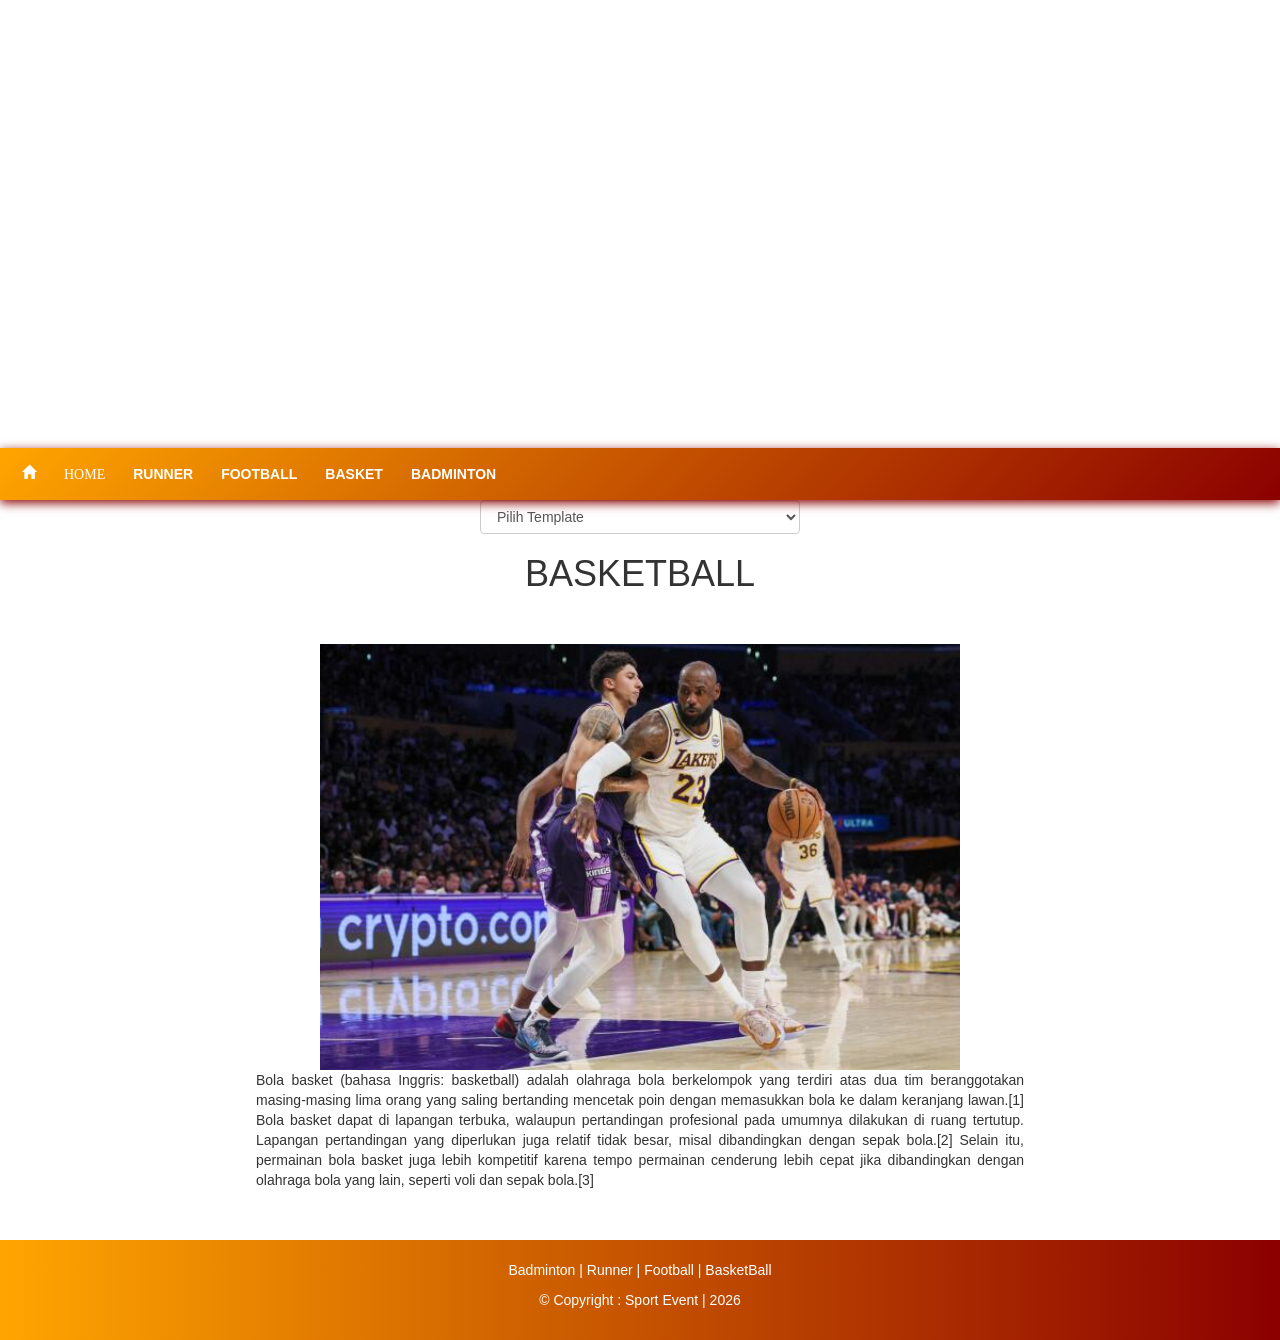
<file: Belajar/basket.html>
<html>
<head>
<link rel="stylesheet" href="desain.css">
<script src="bootstrap/js/jquery.js"></script>
	<script src="bootstrap/js/bootstrap.js"></script>
	<link rel="stylesheet" href="bootstrap/css/bootstrap.css">
<script src="dom.js"></script>
<title>Sport Event</title>
</head>
<body>
<center>

<div id="induk">
	<div id="pertama"><img src="banner1.jpg" width="100%"></div>
	<div id="kedua"><img src="banner2.jpg" width="100%"></div>
	<div id="ketiga"><img src="banner3.jpg" width="100%"></div>
</div>
<nav class="topnav">
<div class="topnav-inner">


<a href="index.html"><span class="glyphicon glyphicon-home"> &nbsp;HOME</span></a>
<a href="Running.html">RUNNER</a>
<a href="Football.html">FOOTBALL</a>
<a href="Basket.html">BASKET</a>
<a href="Badminton.html">BADMINTON</a>
</div>
</nav>

<div style="width: 25%;">
<form name="formraga">
	<select name="template" class="form-control " onchange="rumus_dom()">
		<option> Pilih Template
		<option value="template1">Template 1
		<option value="template2">Template 2
		<option value="template3">Template 3
		<option value="template4">Template 4
		<option value="template5">Template 5
	</select>
</form>
</div>
<h1>BASKETBALL</h1>
<br/><br/><img src="bolabasket.jpg" width="50%"id = perkecil1 class = sepia>
<p id="tulisan"> Bola basket (bahasa Inggris: basketball) adalah olahraga bola berkelompok yang terdiri atas dua tim beranggotakan masing-masing lima orang yang saling bertanding mencetak poin dengan memasukkan bola ke dalam keranjang lawan.[1] Bola basket dapat di lapangan terbuka, walaupun pertandingan profesional pada umumnya dilakukan di ruang tertutup. Lapangan pertandingan yang diperlukan juga relatif tidak besar, misal dibandingkan dengan sepak bola.[2] Selain itu, permainan bola basket juga lebih kompetitif karena tempo permainan cenderung lebih cepat jika dibandingkan dengan olahraga bola yang lain, seperti voli dan sepak bola.[3]
</h3>

<footer class="footer">
	<p> Badminton | Runner | Football | BasketBall</p>
</p>&copy; Copyright : Sport Event | 2026</p>
</footer>
</center>
</body>
</html>
</file>
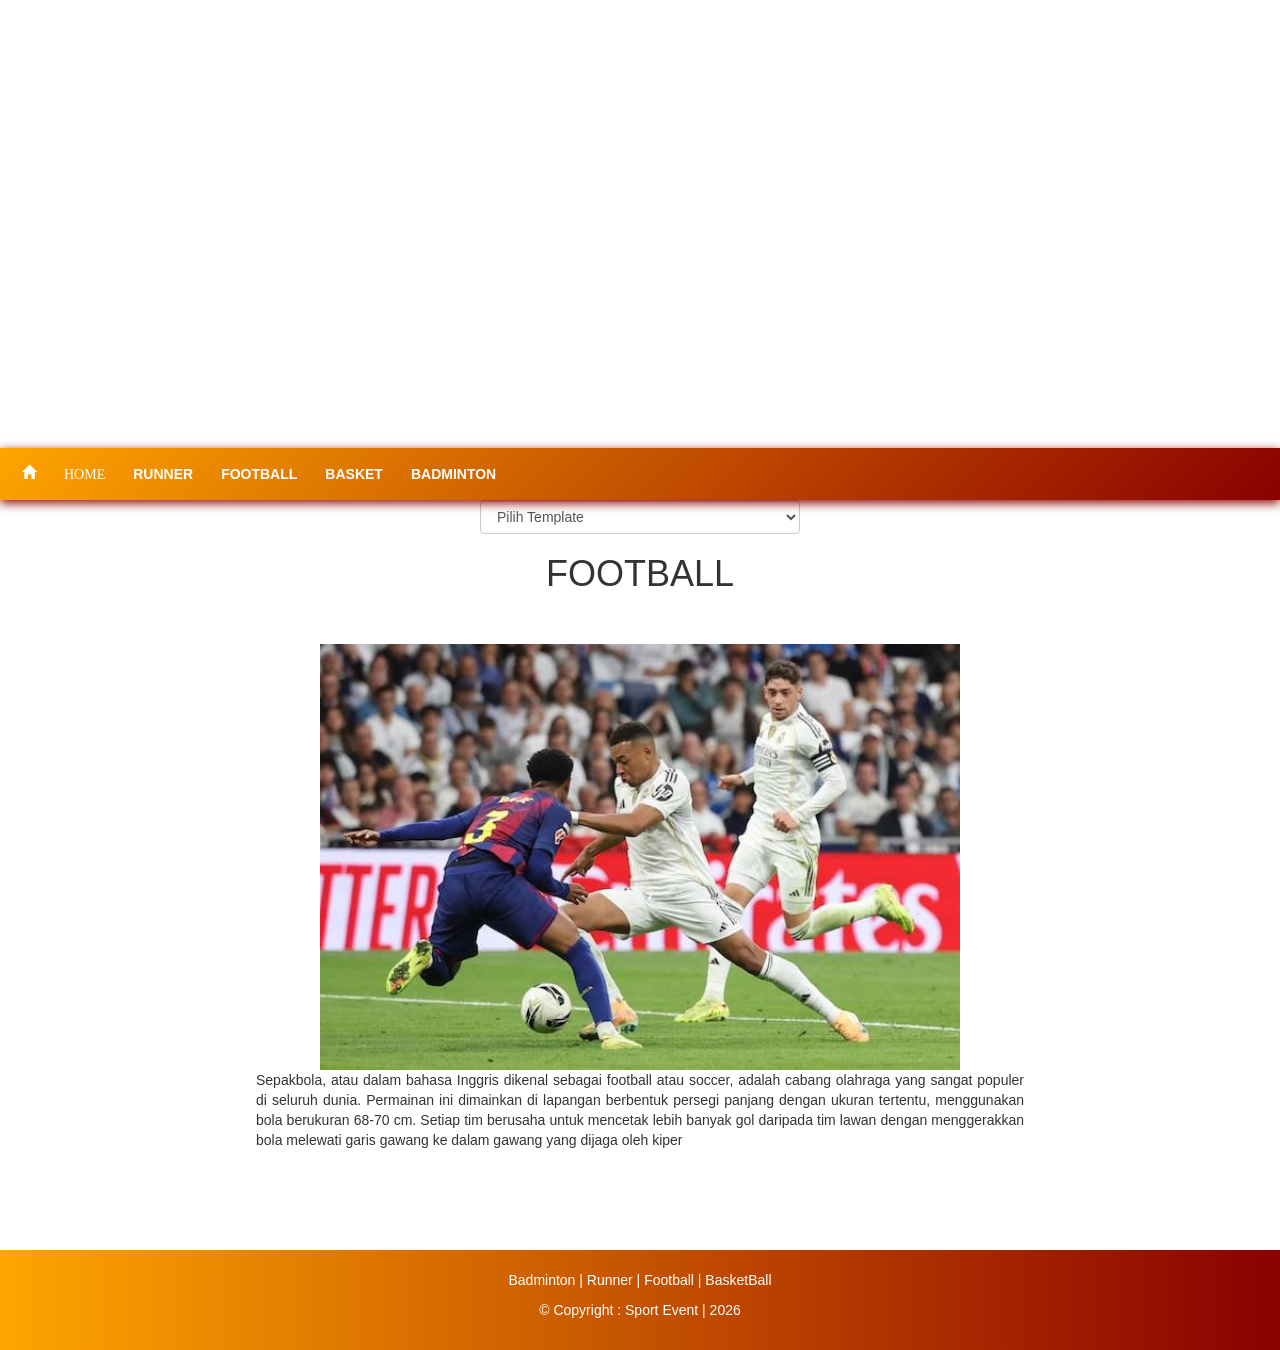
<file: Belajar/football.html>
<html>
<head>
<link rel="stylesheet" href="desain.css">
<script src="bootstrap/js/jquery.js"></script>
	<script src="bootstrap/js/bootstrap.js"></script>
	<link rel="stylesheet" href="bootstrap/css/bootstrap.css">
<script src="dom.js"></script>
<title>Sport Event</title>
</head>
<body>
<center>

<div id="induk">

	<div id="pertama"><img src="banner1.jpg" width="100%"></div>
	<div id="kedua"><img src="banner2.jpg" width="100%"></div>
	<div id="ketiga"><img src="banner3.jpg" width="100%"></div>
</div>
<nav class="topnav">
<div class="topnav-inner">


<a href="index.html"><span class="glyphicon glyphicon-home"> &nbsp;HOME</span></a>
<a href="Running.html">RUNNER</a>
<a href="Football.html">FOOTBALL</a>
<a href="Basket.html">BASKET</a>
<a href="Badminton.html">BADMINTON</a>
</div>
</nav>

<div style="width: 25%;">
<form name="formraga">
	<select name="template" class="form-control " onchange="rumus_dom()">
		<option> Pilih Template
		<option value="template1">Template 1
		<option value="template2">Template 2
		<option value="template3">Template 3
		<option value="template4">Template 4
		<option value="template5">Template 5
	</select>
</form>
</div>
<h1>FOOTBALL</h1>
<br/><br/><img src="Bola.jpg" width="50%"id = perkecil1 class = sepia>
<p id="tulisan">
	Sepakbola, atau dalam bahasa Inggris dikenal sebagai football atau soccer, adalah cabang olahraga yang sangat populer di seluruh dunia. Permainan ini dimainkan di lapangan berbentuk persegi panjang dengan ukuran tertentu, menggunakan bola berukuran 68-70 cm. Setiap tim berusaha untuk mencetak lebih banyak gol daripada tim lawan dengan menggerakkan bola melewati garis gawang ke dalam gawang yang dijaga oleh kiper
</p>
<br/><br/>
<footer class="footer">
	<p> Badminton | Runner | Football | BasketBall</p>
</p>&copy; Copyright : Sport Event | 2026</p>
</footer>
</center>
</body>
</html>
</file>
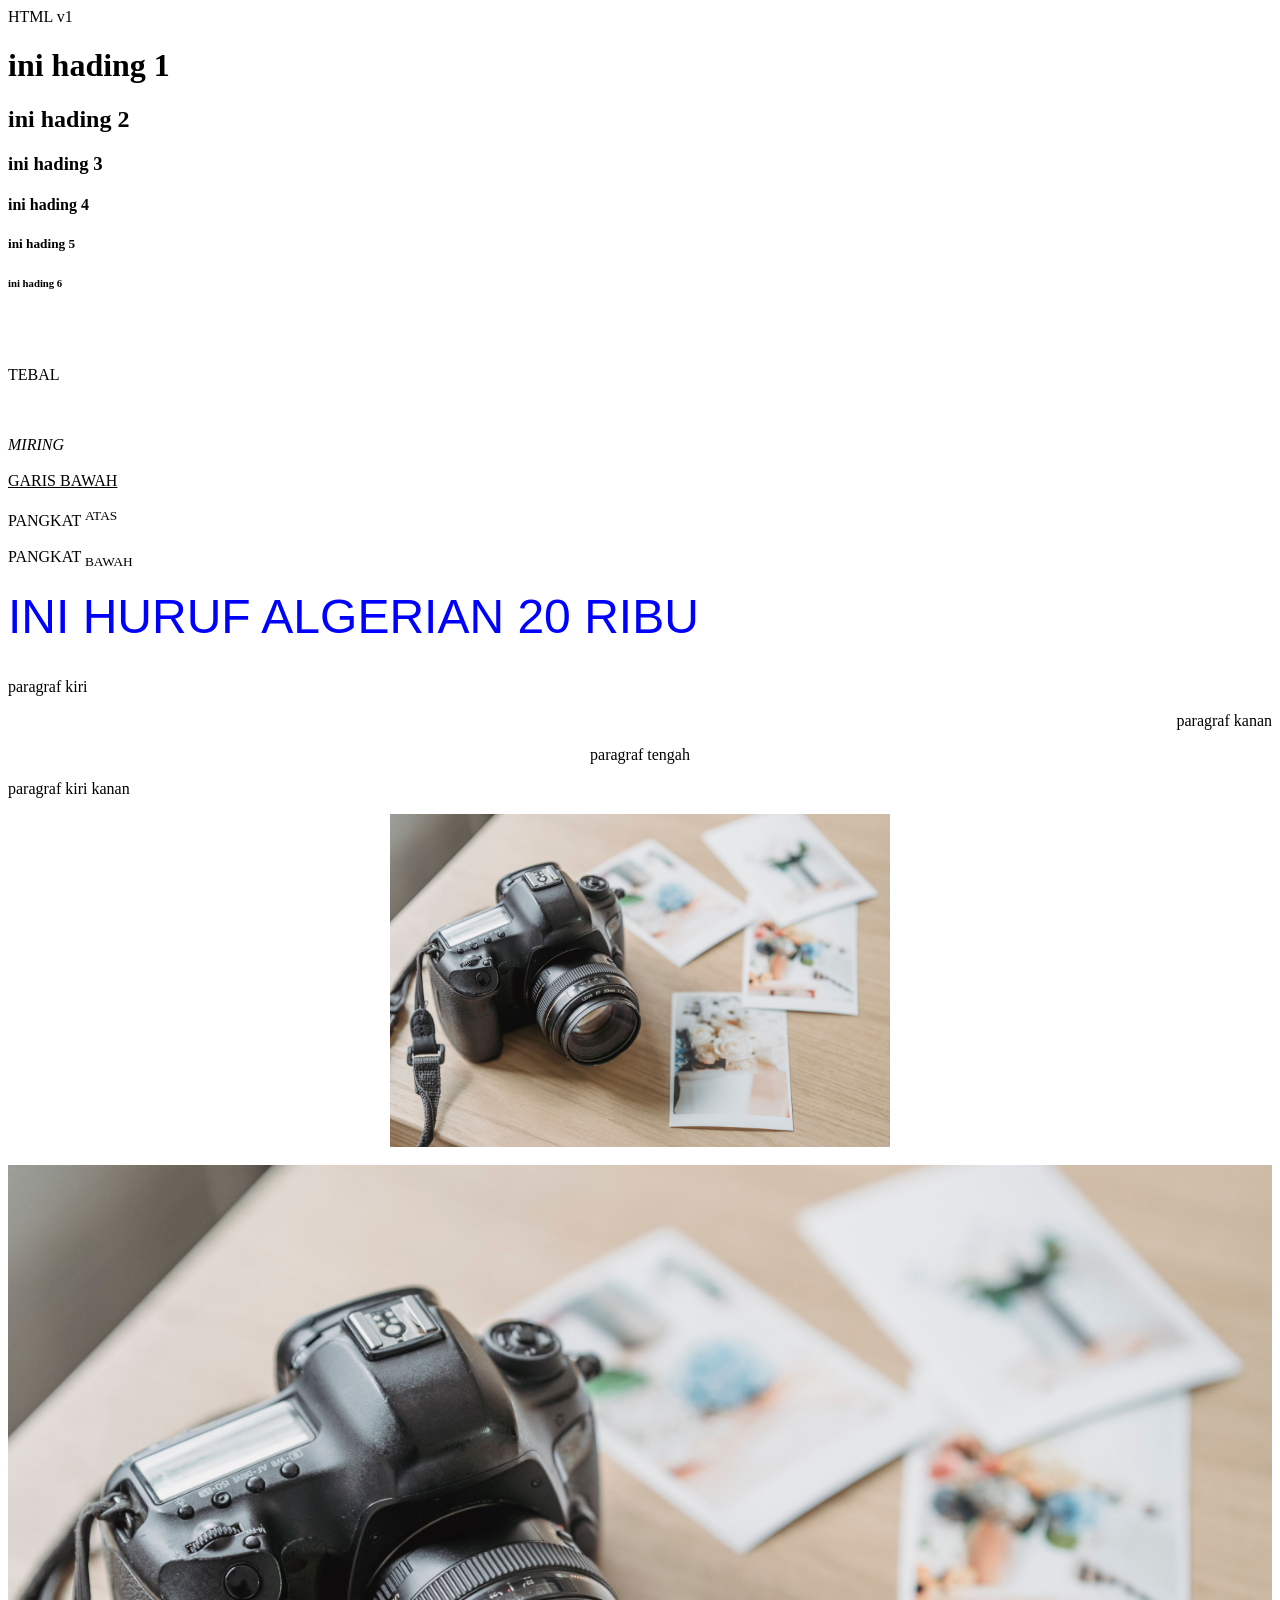
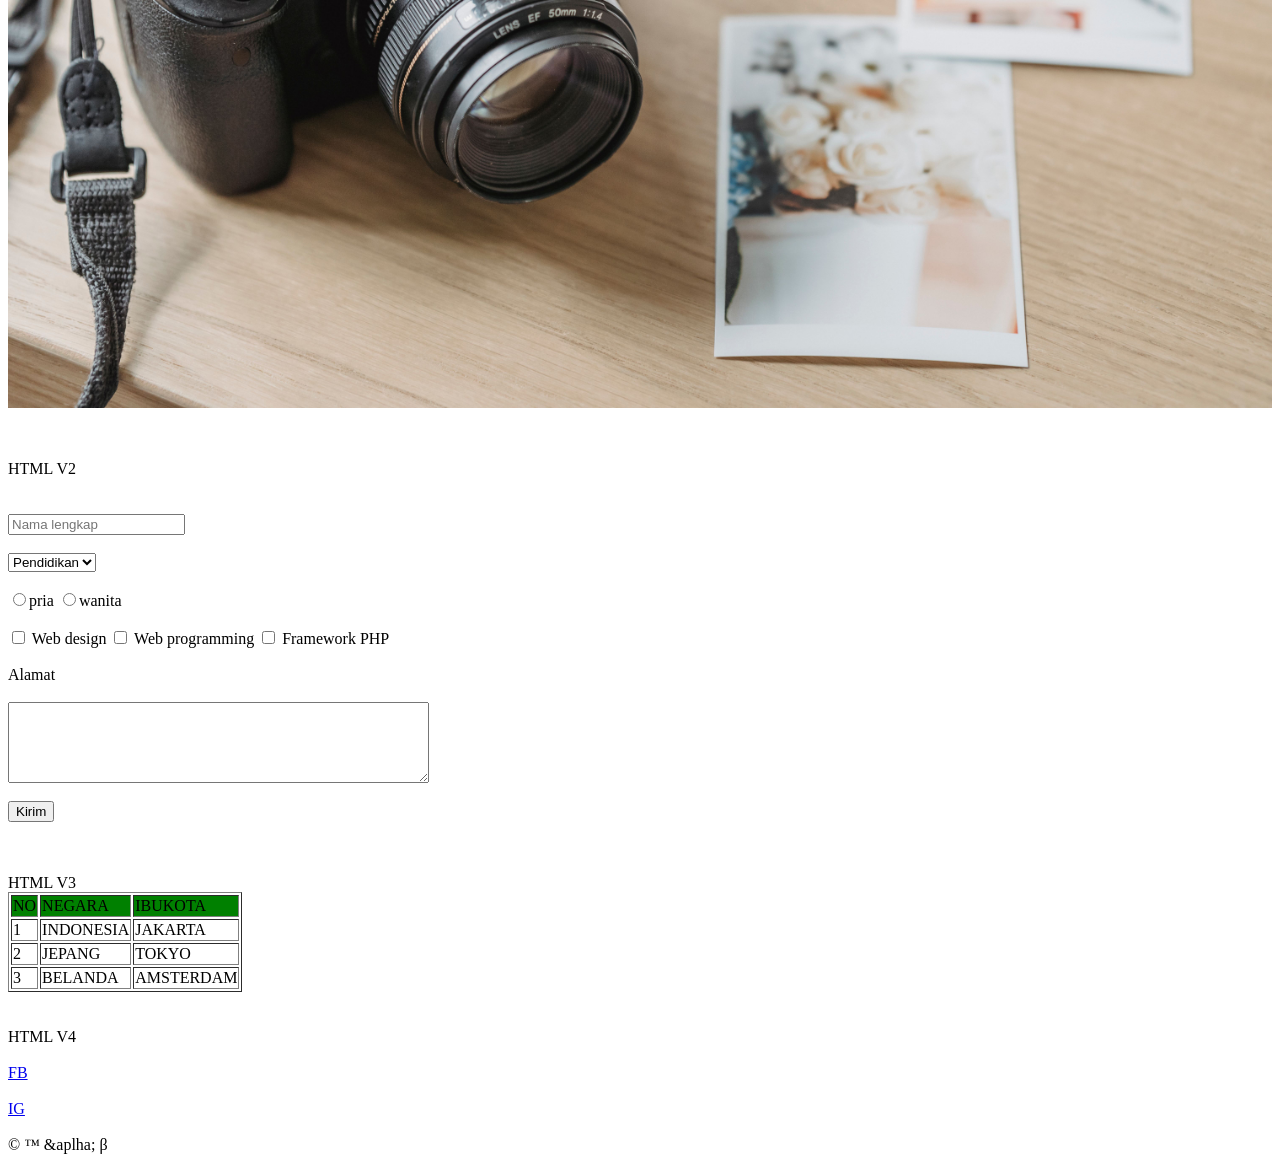
<file: Belajar/penegnalan.html>
<html>
<head>
	<title>Belajar HTML</title>
</head>

<body>
HTML v1
<h1>ini hading 1</h1>
<h2>ini hading 2</h2>
<h3>ini hading 3</h3>
<h4>ini hading 4</h4>
<h5>ini hading 5</h5>
<h6>ini hading 6</h6>

<br/><br/><P>TEBAL</P>
<br/><br/><I>MIRING</I>
<br/><br/><U>GARIS BAWAH </U>
<br/><br/>PANGKAT <sup>ATAS</sup>
<br/><br/>PANGKAT <sub>BAWAH</sub>
<br/><br/><font face="arial" size= "20" color="blue">
 INI HURUF ALGERIAN 20 RIBU 
</font>

<br/><br/>
<p> paragraf kiri </p>
<p align="right"> paragraf kanan </p>
<p align="center"> paragraf tengah</p>
<p align="justify"> paragraf kiri kanan</p>


<p align="center">
	<img src = "camera.jpg" width="500"/>
	<br/><br/>
	<img src = "camera.jpg" width="100%"/>
</p>

<br/><br/> HTML V2
<form>
<br/><br/><input placeholder="Nama lengkap">
<br/><br/>
<select>
	<option>Pendidikan</option>
	<option>sajarna</option>
	<oprion>diploma</option>
	<option>SMA</option>
</select>

<br/><br/>
<input type="radio" name="jk"/>pria
<input type="radio" name="jk"/>wanita

<br/><br/>
<input type="checkbox" /> Web design
<input type="checkbox" /> Web programming
<input type="checkbox" /> Framework PHP

<br/><br/> Alamat
<br/><br/><textarea rows="5" cols="50"></textarea>

<br/><br/><input type="submit" value="Kirim">
</form>

<br/><br/>HTML V3
<table border="1">
	<tr bgcolor="green"><td>NO<td>NEGARA<td>IBUKOTA
	<tr><td>1<td>INDONESIA<td>JAKARTA
	<tr><td>2<td>JEPANG<td>TOKYO
	<tr><td>3<td>BELANDA<td>AMSTERDAM	
</table>

<br/><br/>HTML V4
<br/><br/><a href="http://facebook.com">FB</a> 
<br/><br/><a href="http://instagram.com" target="_blank">IG</a>
<br/><br/>&copy; &trade; &aplha; &beta;

</body>
</html>
</file>
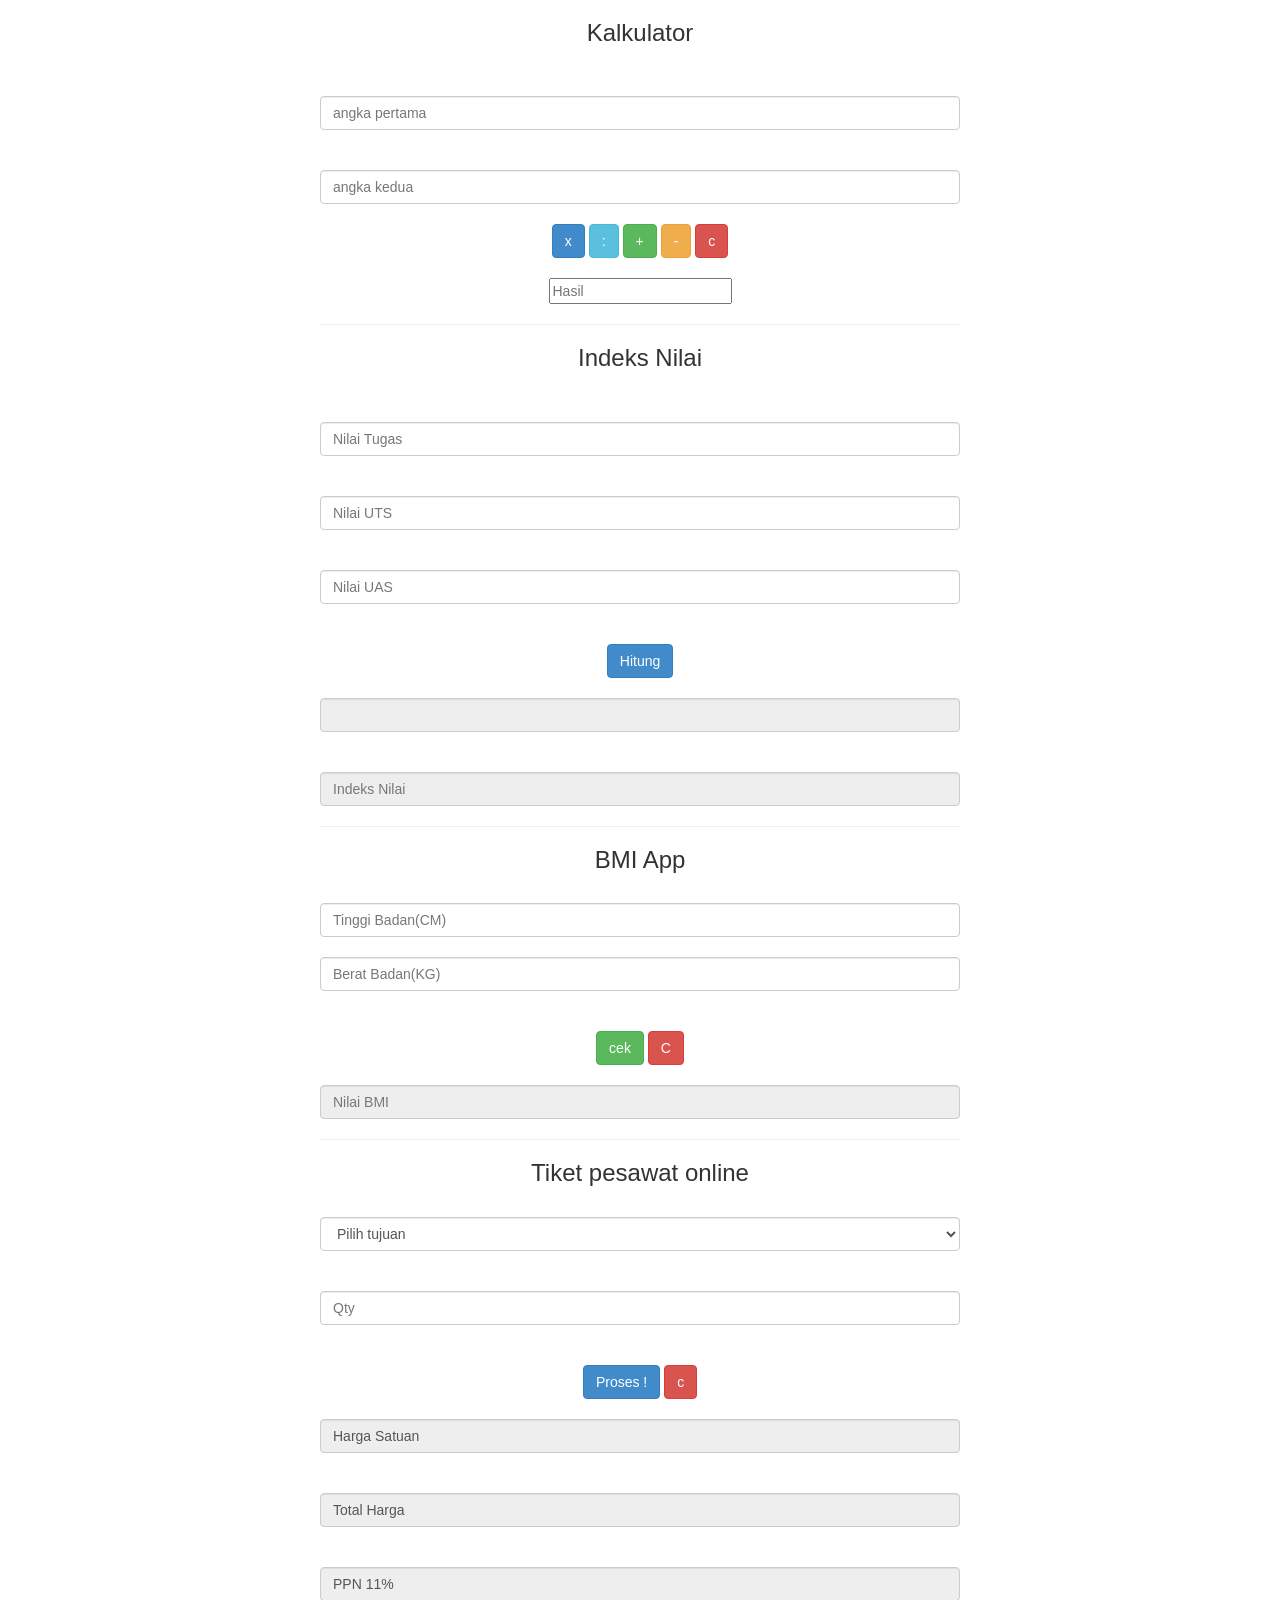
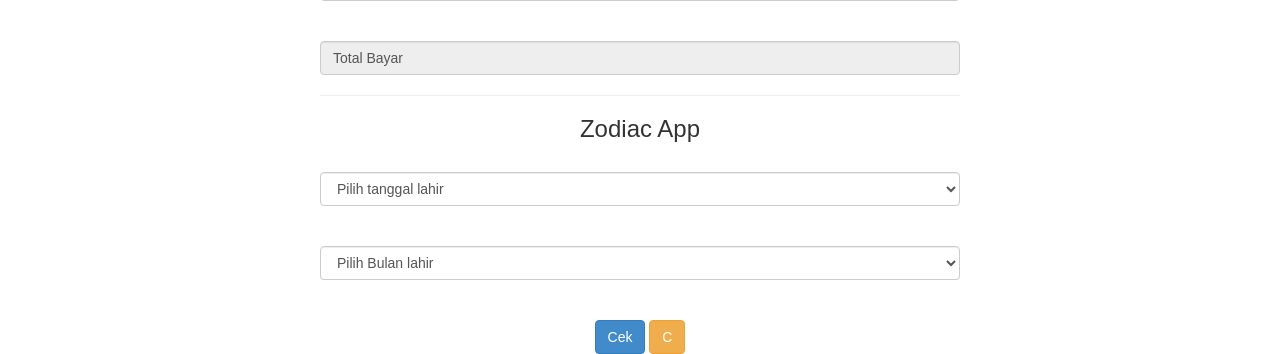
<file: Belajar/pengenalan js.html>
<!DOCTYPE html>
<html>
<head>
	<script src="rumus.js"></script>
	<script src="bootstrap/js/jquery.js"></script>
	<script src="bootstrap/js/bootstrap.js"></script>
	<link rel="stylesheet" href="bootstrap/css/bootstrap.css">
</head>
<body>
	<center>
		<div style="width:50%">
		<h3>Kalkulator</h3>
		<form name="formku">
			<br><br><input name="x" placeholder="angka pertama" class="form-control">
			<br><br><input name="y" placeholder="angka kedua"class="form-control">
			<br><input type="button" value="x" onclick="kali()" class="btn btn-primary">
			<input type="button" value=":" onclick="bagi()" class="btn btn-info">
			<input type="button" value="+" onclick="tambah()" class="btn btn-success">
			<input type="button" value="-" onclick="kurang()" class="btn btn-warning">
			<input type="reset" value="c"  class="btn btn-danger">
			<br><br><input name="hasil" placeholder="Hasil"reandonly/>
		</form>

			<hr>
			<h3>Indeks Nilai</h3>
			<form name="formku2"> 
				<br><br><input name="tugas" placeholder="Nilai Tugas"class="form-control">
				<br><br><input name="uts" placeholder="Nilai UTS"class="form-control">
				<br><br><input name="uas" placeholder="Nilai UAS"class="form-control">
				<br><br><input type="button" value="Hitung" onclick="indeks()" class="btn btn-primary" readonly/>
				<br><br><input name="akhir" class="form-control"readonly/>
				<br><br><input name="index_nilai" placeholder="Indeks Nilai" class="form-control" readonly/>
			</form>

			<hr>
			<h3>BMI App</h3>
			<form name="formku3">
				<br/><input name="tinggi" placeholder="Tinggi Badan(CM)" class="form-control"/>
				<br/><input name="berat" placeholder="Berat Badan(KG)" class="form-control">
				<br><br><input type="button" value="cek" class="btn btn-success" onclick="bmi_app()">
				<input type="reset" value="C" class="btn btn-danger">
				<br/><br/><input name="bmi" placeholder="Nilai BMI" class="form-control" readonly>
			</form>

			<hr>
			<h3>Tiket pesawat online</h3>
			<form name="formku4">
				<br/>
				<select name="tujuan" class="form-control">
					<option> Pilih tujuan 
					<option value="semarang">semarang
					<option value="surabaya">surabaya
					<option value="bali">bali
					<option value="lombok">lombok
					<option value="makasar">makasar
				</select>
				<br/><br/><input name="qty" placeholder="Qty"class="form-control">
				<br/><br/><input type="button" value="Proses !" class="btn btn-primary"onclick="tiket()">
				<input type="reset" value="c" class="btn btn-danger">
				<br/><br/><input name="harga_satuan" value="Harga Satuan " class="form-control"readonly/>
				<br/><br/><input name="total_harga" value="Total Harga" class="form-control"readonly>
				<br/><br/><input name="ppn" value="PPN 11%" class="form-control" readonly/>
				<br/><br/><input name="total_bayar" value="Total Bayar" class="form-control"readonly/>

			</form>




			<hr>
			<h3>Zodiac App</h3>
			<br/>
			<form name="formku5">
			<select name="tanggal" class="form-control"> 
				<option> Pilih tanggal lahir
				<option value="1">1
				<option value="2">2
				<option value="3">3
				<option value="4">4
				<option value="5">5
				<option value="6">6
				<option value="7">7
				<option value="8">8
				<option value="9">9
				<option value="10">10
				<option value="11">11
				<option value="12">12
				<option value="13">13
				<option value="14">14
				<option value="15">15
				<option value="16">16
				<option value="17">17
				<option value="18">18
				<option value="19">19
				<option value="20">20
				<option value="21">21
				<option value="22">22
				<option value="23">23
				<option value="24">24
				<option value="25">25
				<option value="26">26
				<option value="27">27
				<option value="28">28
				<option value="29">29
				<option value="30">30
				<option value="31">31
			</select>
			<br/><br/>
			<select name="bulan" class="form-control">
			<option> Pilih Bulan lahir
				<option value="Jan">Jan
				<option value="Feb">Feb
				<option value="Mar">Mar
				<option value="Apr">Apr
				<option value="Mei">Mei
				<option value="Jun">Jun
				<option value="Jul">Jul
				<option value="Agu">Agu
				<option value="Sep">Sep
				<option value="Okt">Okt
				<option value="Nov">Nov
				<option value="Des">Des
			</select>
			<br/><br/><input type="button" value="Cek" class="btn btn-primary" onclick="zodiac()">
			<input type="reset" value="C"class="btn btn-warning">



	</center>

</body>
</html>
</file>
<file: Belajar/desain.css>
#tulisan{
	margin-left: 20%;
	margin-right: 20%;
	text-align: justify;
}

.footer{
	margin:50px 0 0 0;
	background: linear-gradient(90deg,orange,darkred);
	color: white;
	padding: 20px 10%;
}

*{box-sizing: border-box;}
body{
	margin:0;
	padding: 0;
	font-family: Sublima ExtraBold;
	background: #ededc7;
	display:flex ;
	flex-direction: column;
	min-height: 100vh;
}
.topnav{
	position: sticky;
	top:0;
	z-index: 1000;
	background: linear-gradient(135deg,orange,darkred) ;
	box-shadow: 0 3px 10px darkred;
}

.topnav-inner{
	display: flex;
	gap: 8px;
	padding: 8px 12px;
	overflow: auto;
	white-space: nowrap;
}
	.topnav-inner::-webkit-scrollbar{display: none;}
.topnav a{
	color: white;
	text-decoration: none;
	font-weight: bold;
	padding: 8px 10px;
	border-radius: 6px;

}
.topnav a:hover{background-color: gray;
	color: darkred;


}


body{
	margin-left: 0%;
	margin-right: 0%;
	margin-top: 0%;
	margin-bottom:0% ;
}
h3{
	margin-left: 5%;
	margin-right: 5%;
	text-align: justify;
	color: darkred ;
	font-family: Sublima ExtraLight;
}
h1{
	color: darkred;
	font-size: 4.5vw;
	font-family: Sublima ExtraBold;
}

/*Transisi damong atas bawah */

#naik{transition: transform 1s}
#naik:hover{transform: translateY(-5%);}

#turun{transition: transform 1s}
#turun:hover{transform: translateY(5%);}

#kanan{transition: transform 1s}
#kanan:hover{transform: translateX(5%);}

#kiri{transition: transform 1s}
#kiri:hover{transform: translateX(-5%);}

/*Transisi rotasi muter */
#rotasi1{transition: transform 3s}
#rotasi1:hover{transform: rotateY(360deg);}

#rotasi2{transition: transform 3s}
#rotasi2:hover{transform: rotateX(360deg);}

#rotasi3{transition: transform 1s}
#rotasi3:hover{transform: rotate(-360deg);}

#rotasi4{transition: transform 1s}
#rotasi4:hover{transform: rotate(360deg);}

/**/
#perbesar1{transition: transform 1s}
#perbesar1:hover{transform: scale(1.2);} /*Tambah sumbu X = samping Y = atas  */

#perkecil1{transition: transform 0.7s}
#perkecil1:hover{transform: scale(0.9);} /*Tambah sumbu X = samping Y = atas  */

/*Opacity Perubahan warna*/

.buram{-webkit-filter:opacity(100%)}
.buram:hover{-webkit-filter:opacity(70%)}

.sepia{-webkit-filter:opacity(100%)}
.sepia:hover{-webkit-filter:sepia(70%)}

.Hitamputih{-webkit-filter:grayscale(100%)}
.Hitamputih:hover{-webkit-filter:grayscale(0%)}

/*Animasi Dinamis*/

#induk{
	position: relative;
	padding-bottom: 35%;
}

#pertama, #kedua, #ketiga{
	position: absolute; top:0%; left: 0%;
	opacity: 0%;
	animation: bergerak 6s infinite;
}

@keyframes bergerak{
	0%{opacity: 1; transform: translateX(100%)}
	33%{opacity: 1; transform: translateX(0%)}
	66%{opacity: 0; transform: translateX(-100%)}
}
#pertama{animation-delay: 0s}
#kedua{animation-delay: 2s}
#ketiga{animation-delay: 4s}
</file>
